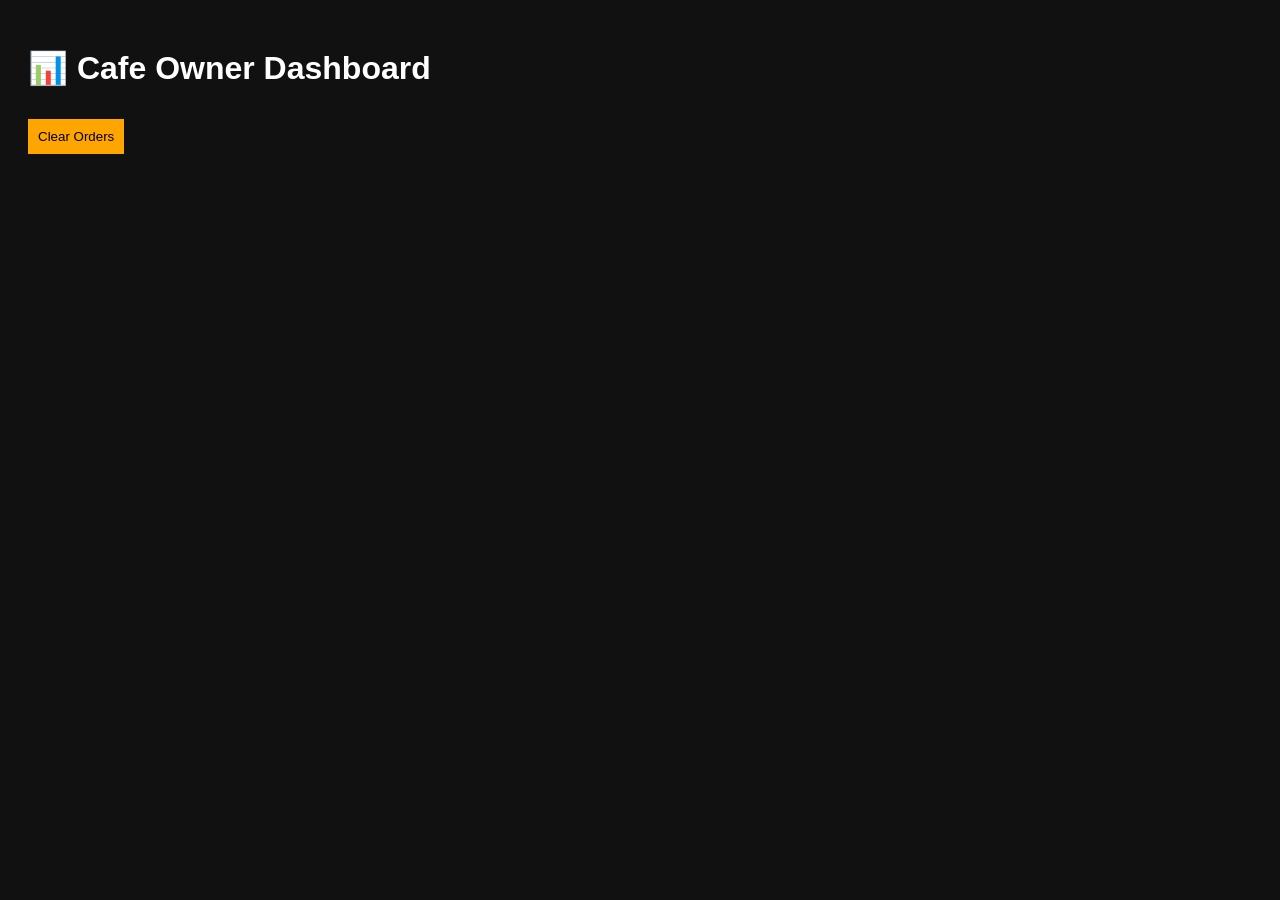
<file: dashboard.html>
<!DOCTYPE html>

<html lang="en">
<head>
  <meta charset="UTF-8">
  <title>Owner Dashboard</title>
  <style>
    body {
      font-family: Arial;
      background: #111;
      color: white;
      padding: 20px;
    }

```
h1 {
  text-align: center;
}

.order {
  background: rgba(255,255,255,0.1);
  padding: 15px;
  margin: 10px 0;
  border-radius: 10px;
}

button {
  padding: 10px;
  background: orange;
  border: none;
  cursor: pointer;
  margin-top: 10px;
}
```

  </style>
</head>
<body>

<h1>📊 Cafe Owner Dashboard</h1>

<div id="orders"></div>

<button onclick="clearOrders()">Clear Orders</button>

<script>
let orders = JSON.parse(localStorage.getItem('orders')) || [];

function showOrders() {
  const container = document.getElementById('orders');
  container.innerHTML = "";

  orders.forEach((order, index) => {
    const div = document.createElement('div');
    div.classList.add('order');

    div.innerHTML = `
      <p><b>Order ${index + 1}</b></p>
      <p>${order}</p>
    `;

    container.appendChild(div);
  });
}

function clearOrders() {
  localStorage.removeItem('orders');
  orders = [];
  showOrders();
}

showOrders();
</script>

</body>
</html>
</file>
